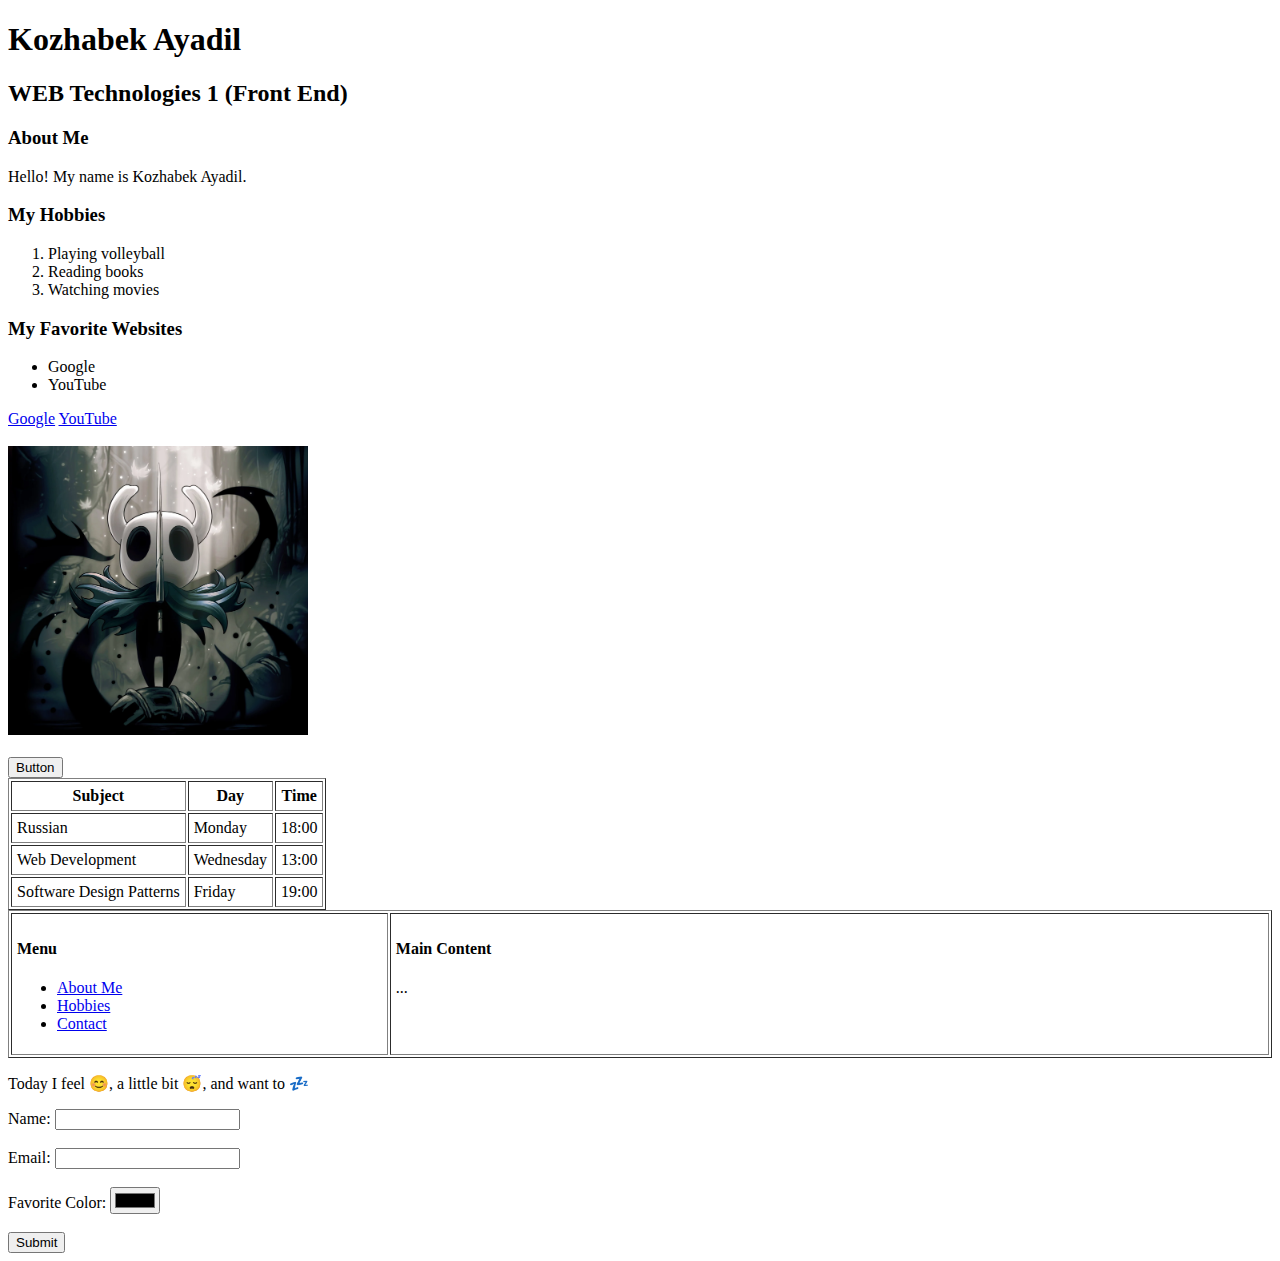
<file: index.html>
<!DOCTYPE html>
<html lang="en">
<head>
    <meta charset="UTF-8">
    <meta name="viewport" content="width=device-width, initial-scale=1.0">
    <title>My first page</title>
</head>
<body>
    <h1>Kozhabek Ayadil</h1>
    <h2>WEB Technologies 1 (Front End) </h2>
    <h3>About Me</h3>
    <p>Hello! My name is Kozhabek Ayadil.</p>

    <h3>My Hobbies</h3>
    <ol>
        <li>Playing volleyball</li>
        <li>Reading books</li>
        <li>Watching movies</li>
    </ol>

    <h3>My Favorite Websites</h3>
    <ul>
        <li>Google</li>
        <li>YouTube</li>
    </ul>

    <a href="https://www.google.com" target="_blank">Google</a>
    <a href="https://www.youtube.com" target="_blank">YouTube</a>

    <br><br>
    <img src="myphoto.jpg" alt="My Photo" width="300">

    <br><br>
    <button>Button</button>

    <table border="1" cellpadding="5">
        <tr>
            <th>Subject</th>
            <th>Day</th>
            <th>Time</th>
        </tr>
        <tr>
            <td>Russian</td>
            <td>Monday</td>
            <td>18:00</td>
        </tr>
        <tr>
            <td>Web Development</td>
            <td>Wednesday</td>
            <td>13:00</td>
        </tr>
        <tr>
            <td>Software Design Patterns</td>
            <td>Friday</td>
            <td>19:00</td>
        </tr>
    </table>

    <table border="1" width="100%" cellpadding="5">
        <tr>
            <td width="30%" valign="top">
                <h4>Menu</h4>
                <ul>
                    <li><a href="https://www.youtube.com/">About Me</a></li>
                    <li><a href="https://www.youtube.com/">Hobbies</a></li>
                    <li><a href="https://www.youtube.com/">Contact</a></li>
                </ul>
            </td>
            <td width="70%" valign="top">
                <h4>Main Content</h4>
                <p>...</p>
            </td>
        </tr>
    </table>

    <p>Today I feel 😊, a little bit 😴, and want to 💤</p>

    <form>
        <label for="name">Name:</label>
        <input type="text" id="name"><br><br>

        <label for="email">Email:</label>
        <input type="email" id="email"><br><br>

        <label for="color">Favorite Color:</label>
        <input type="color" id="color"><br><br>

        <input type="submit" value="Submit">
    </form>

</body>
</html>
</file>
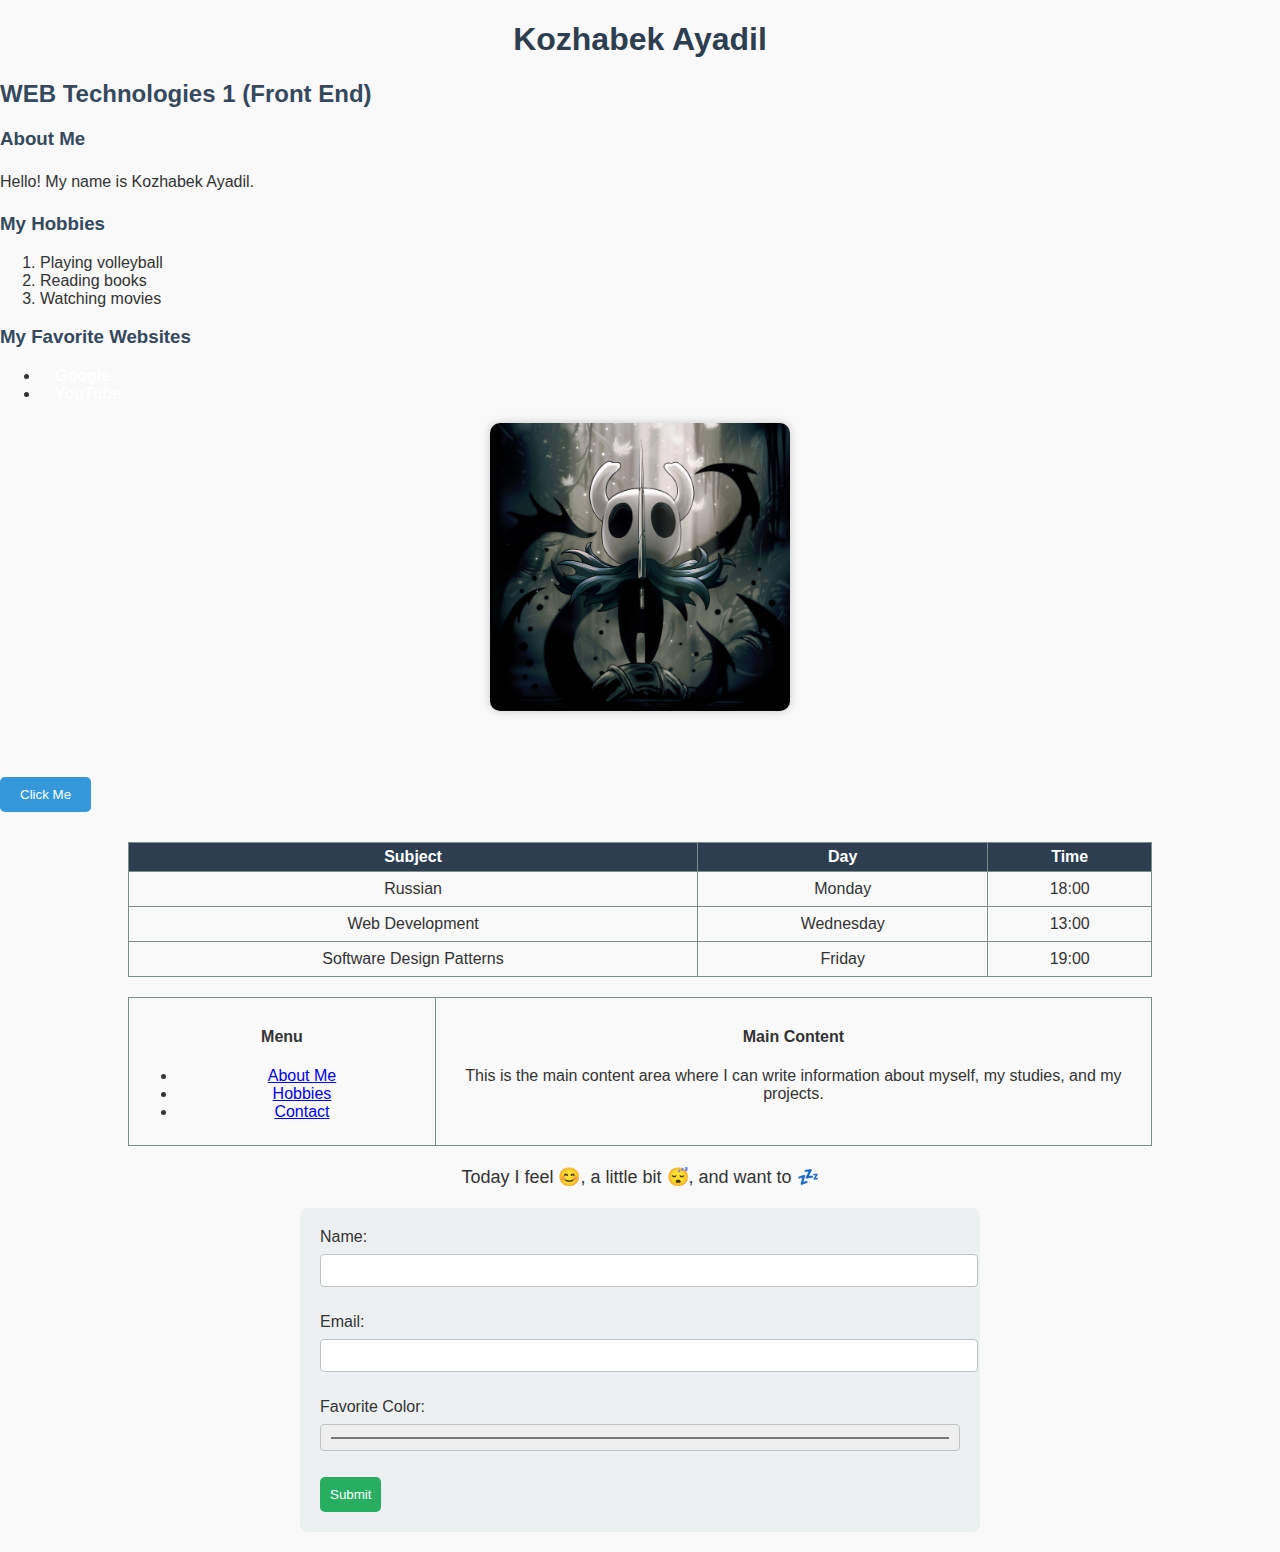
<file: ms/index.html>
<!DOCTYPE html>
<html lang="en">
<head>
    <meta charset="UTF-8">
    <meta name="viewport" content="width=device-width, initial-scale=1.0">
    <title>My first page</title>
    <link rel="stylesheet" href="style.css">
</head>
<body>
    <h1 id="page-title">Kozhabek Ayadil</h1>
    <h2 class="course-title">WEB Technologies 1 (Front End) </h2>
    <h3 id="about">About Me</h3>
    <p class="paragraph-text">Hello! My name is Kozhabek Ayadil.</p>

    <h3 id="hobbies">My Hobbies</h3>
    <ol class="hobby-list">
        <li>Playing volleyball</li>
        <li>Reading books</li>
        <li>Watching movies</li>
    </ol>

    <h3>My Favorite Websites</h3>
    <ul class="fav-websites">
        <li><a class="nav-link" href="https://www.google.com" target="_blank">Google</a></li>
        <li><a class="nav-link" href="https://www.youtube.com" target="_blank">YouTube</a></li>
    </ul>

    <img id="main-image" src="myphoto.jpg" alt="My Photo" width="300">

    <br><br>
    <button class="button-style">Click Me</button>

    <table class="schedule-table" border="1" cellpadding="5">
        <tr>
            <th>Subject</th>
            <th>Day</th>
            <th>Time</th>
        </tr>
        <tr>
            <td>Russian</td>
            <td>Monday</td>
            <td>18:00</td>
        </tr>
        <tr>
            <td>Web Development</td>
            <td>Wednesday</td>
            <td>13:00</td>
        </tr>
        <tr>
            <td>Software Design Patterns</td>
            <td>Friday</td>
            <td>19:00</td>
        </tr>
    </table>

    <table id="layout-table" border="1" width="100%" cellpadding="10">
        <tr>
            <td width="30%" valign="top" id="menu">
                <h4>Menu</h4>
                <ul>
                    <li><a href="#about">About Me</a></li>
                    <li><a href="#hobbies">Hobbies</a></li>
                    <li><a href="#contact">Contact</a></li>
                </ul>
            </td>
            <td width="70%" valign="top" id="main-content">
                <h4>Main Content</h4>
                <p>This is the main content area where I can write information 
                about myself, my studies, and my projects.</p>
            </td>
        </tr>
    </table>

    <p id="mood-text">Today I feel 😊, a little bit 😴, and want to 💤</p>

    <form id="user-form">
        <label for="name">Name:</label>
        <input class="form-input" type="text" id="name"><br><br>

        <label for="email">Email:</label>
        <input class="form-input" type="email" id="email"><br><br>

        <label for="color">Favorite Color:</label>
        <input class="form-input" type="color" id="color"><br><br>

        <input class="submit-btn" type="submit" value="Submit">
    </form>

</body>
</html>
</file>
<file: ms/style.css>
body {
    font-family: Arial, sans-serif;
    margin: 0;
    padding: 0;
    background-color: #f9f9f9;
    color: #333;
}

h1 {
    text-align: center;
    color: #2c3e50;
}

h2, h3 {
    color: #34495e;
}

.section-heading {
    font-size: 22px;
    font-weight: bold;
    margin-bottom: 10px;
}

.paragraph-text {
    line-height: 1.6;
    font-size: 16px;
}

#navbar {
    background-color: #2c3e50;
    padding: 10px;
    text-align: center;
}

.nav-link {
    color: white;
    text-decoration: none;
    margin: 0 15px;
    font-weight: bold;
}

.nav-link:hover {
    color: #f39c12;
    text-decoration: underline;
}

table {
    margin: 20px auto;
    border-collapse: collapse;
    width: 80%;
}

table, th, td {
    border: 1px solid #7f8c8d;
}

th {
    background-color: #2c3e50;
    color: white;
}

td {
    text-align: center;
    padding: 8px;
}

#main-image {
    display: block;
    margin: 20px auto;
    border-radius: 10px;
    box-shadow: 0 0 10px rgba(0,0,0,0.2);
    width: 300px;
}

.button-style {
    display: inline-block;
    padding: 10px 20px;
    background-color: #3498db;
    color: white;
    border: none;
    border-radius: 5px;
    cursor: pointer;
    margin: 10px 0;
}

.button-style:hover {
    background-color: #2980b9;
    transition: 0.3s;
}

#user-form {
    width: 50%;
    margin: 20px auto;
    padding: 20px;
    background-color: #ecf0f1;
    border-radius: 8px;
}

.form-input {
    width: 100%;
    padding: 8px;
    margin: 8px 0;
    border: 1px solid #bdc3c7;
    border-radius: 4px;
}

.submit-btn {
    background-color: #27ae60;
    color: white;
    padding: 10px;
    border: none;
    border-radius: 5px;
    cursor: pointer;
}

.submit-btn:hover {
    background-color: #1e8449;
}

#mood-text {
    text-align: center;
    font-size: 18px;
    margin: 20px;
}
</file>
